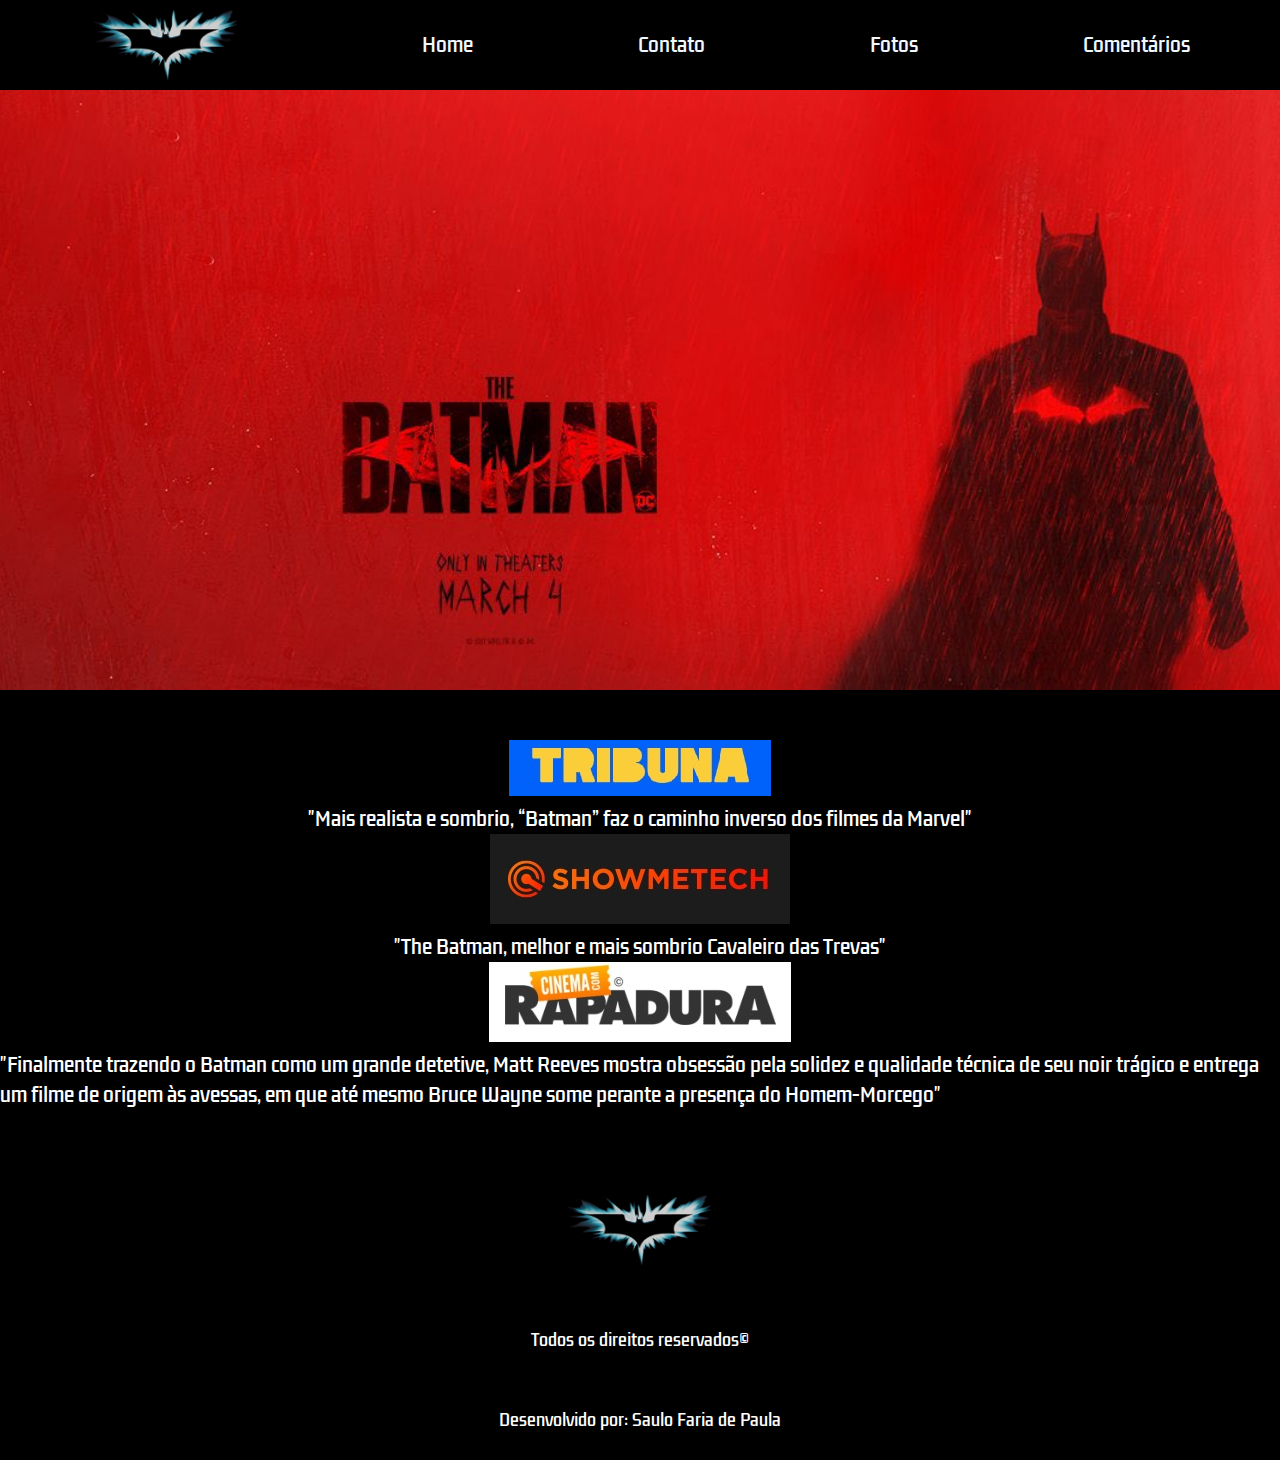
<file: comentarios.html>
<!DOCTYPE html>
<html lang="pt-br">
<head>
    <meta charset="UTF-8">
    <meta http-equiv="X-UA-Compatible" content="IE=edge">
    <meta name="viewport" content="width=device-width, initial-scale=1.0">
    <title>Projeto-Batman</title>
    <link rel="stylesheet" href="./style.css">

</head>
<body>
    <header>           
        <img id="logo" src="./batlogoremovebgpreview.png">
        <nav>
            <ul>
                <a href="./index.html">
                    <li>Home</li>
                </a>
                <a href="./contato.html">
                    <li>Contato</li>
                </a>
                <a href="./fotos.html">
                    <li>Fotos</li>
                </a>
                <a href="./comentarios.html">
                    <li>Comentários</li>
                </a>                
            </ul>
        </nav>
    </header>
    <div id="banner"></div>
    <div class="critica-container">
        <div class="critica card">
             <a href="https://tribunapr.uol.com.br/blogs/nao-e-spoiler/critica-batman-2022/" target="_blank"><img src="./tribunaicon.jpg"></a>
            <p>"Mais realista e sombrio, “Batman” faz o caminho inverso dos filmes da Marvel"</p>
        </div>
        <div class="critica card">
            <a href="https://www.showmetech.com.br/critica-the-batman-filme/" target="_blank"><img src="./showmetechicon.jpg"></a>
            <p>"The Batman, melhor e mais sombrio Cavaleiro das Trevas"</p>
        </div>
        <div class="critica card">
            <a href="https://cinemacomrapadura.com.br/criticas/610021/critica-batman-2022-obcecado-pela-perfeicao/" target="_blank"><img src="./cinemacomrapadura-icon.jpg"></a>
            <p>"Finalmente trazendo o Batman como um grande detetive, Matt Reeves mostra obsessão pela solidez e qualidade técnica de seu noir trágico e entrega um filme de origem às avessas, em que até mesmo Bruce Wayne some perante a presença do Homem-Morcego"</p>
        </div>
    </div>
    <footer>
        <img style="object-fit: contain" id="logo" src="./batlogoremovebgpreview.png" />
        <span>Todos os direitos reservados©</span>
        <span>Desenvolvido por: Saulo Faria de Paula</span>
        <nav class="footer-navigation">
            <ul class="footer-list">
                <a href="./index.html">
                    <li>Home</li>
                </a>
                <a href="./contato.html">
                    <li>Contato</li>
                </a>
                <a href="./fotos.html">
                    <li>Fotos</li>
                </a>
                <a href="./comentarios.html">
                    <li>Comentários</li>
                </a>                
            </ul>
        </nav>

    </footer>

</body>
</html>
</file>
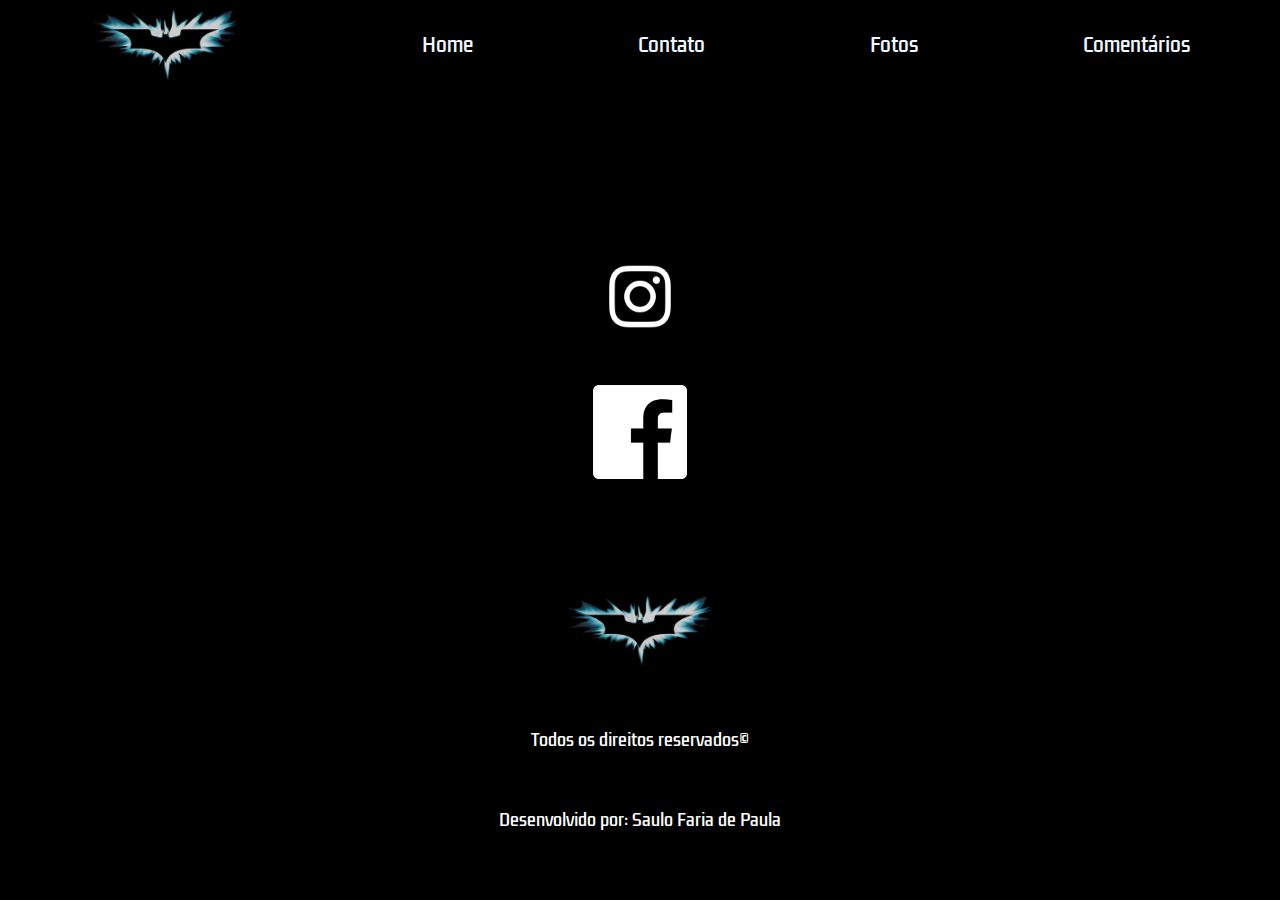
<file: contato.html>
<!DOCTYPE html>
<html lang="pt-br">
<head>
    <meta charset="UTF-8">
    <meta http-equiv="X-UA-Compatible" content="IE=edge">
    <meta name="viewport" content="width=device-width, initial-scale=1.0">
    <title>Projeto-Batman</title>
    <link rel="stylesheet" href="./style.css">

</head>
<body>
    <header>           
        <img id="logo" src="./batlogoremovebgpreview.png">
        <nav>
            <ul>
                <a href="./index.html">
                    <li>Home</li>
                </a>
                <a href="./contato.html">
                    <li>Contato</li>
                </a>
                <a href="./fotos.html">
                    <li>Fotos</li>
                </a>
                <a href="./comentarios.html">
                    <li>Comentários</li>
                </a>                
            </ul>
        </nav>
    </header>
    <div id="dev-contact">
        <a href="https://www.instagram.com/saulofpa/" target="_blank"><img style= "object-fit: contain" id="insta" src="./instaicon.png"/></a>
        <a href="https://www.facebook.com/saulo.fariadepaula" target="_blank"><img style= "object-fit: contain" id="face" src="./faceicon.png" /></a>
    </div>
    
    <footer>
        <img style="object-fit: contain" id="logo" src="./batlogoremovebgpreview.png" />
        <span>Todos os direitos reservados©</span>
        <span>Desenvolvido por: Saulo Faria de Paula</span>
        <nav class="footer-navigation">
            <ul class="footer-list">
                <a href="./index.html">
                    <li>Home</li>
                </a>
                <a href="./contato.html">
                    <li>Contato</li>
                </a>
                <a href="./fotos.html">
                    <li>Fotos</li>
                </a>
                <a href="./comentarios.html">
                    <li>Comentários</li>
                </a>                
            </ul>
        </nav>

    </footer>

</body>
</html>
</file>
<file: style.css>
@import url('https://fonts.googleapis.com/css2?family=Kdam+Thmor+Pro&display=swap');

*{
    margin: 0;
    padding: 0;
    background-color: black;
    list-style: none;
    text-decoration: none;

}

header {
    height: 90px;
    display: flex;
    justify-content: space-around;
    align-items: center;
    
}
nav {
    width: 60%;
}
ul {
    display: flex;
    width: 100%;
    justify-content: space-between;
}
li {
    list-style: none;
    color: aliceblue;
    cursor: pointer;
    font-size: 19px;
    transition: .5s;
    font-family: 'Kdam Thmor Pro', sans-serif;
}
li:hover {
    color: #D21617;
}
#logo {
    width: 150px;
    height: auto;
}

#banner {
    background-image: url('bannerBatman.jpg');
    background-position: 50% 50%;
    background-size: cover;
    width: 100%;
    height: 600px;
}
#trailer-conteiner {
    width: 100%;
    height: 100%;
    display: flex;
    justify-content: center;
}
.content {
    width: 60%;
    display: flex;
    align-items: center;
    justify-content: space-around; 
    background-size: cover;   
}
.trailer {
    width: 50%;
}
#sinopse {
    width: 100%;
    display: flex;
    flex-direction: column;
    justify-content: space-between;
    margin-left: 30px;
}
.description {
    color: #fff;
    font-size: 19px;
    font-family: 'Kdam Thmor Pro', sans-serif;
    width: 100%;
}
.buttom {
    width: 200px;
    height: 60px;
    background-color: #D21617;
    color: #fff;
    padding: 8px 10px;
    border-radius: 5px;
    cursor: pointer;
    transition: .8s;
    font-size: 18px;
    display: flex;
    justify-content: center;
    align-items: center;
    font-weight: bold;
    border: none;
    outline: none;
    margin-top: 25px;
}
.buttom:hover {
    background-color: #fff;
    color: #000;
}
.actor-cards-container {
    width: 100%;
    display: flex;
    justify-content: center;
    margin-top: 50px;
}

.cards-content {
    width: 90%;
    display: grid;
    grid-template-columns: repeat(3, 1fr);
    row-gap: 20px;
    column-gap: 40px;
}
.card {
    width: 100%;
    height: 600px;
    background-size: cover;
    background-position: 50% 50%;
    border-radius: 5px;
    cursor: pointer;
    transition: 1s;
    display: flex;
    flex-direction: column;
    justify-content: flex-end;
    padding: 0 0 20 10;
    color: #fff;
    font-size: 17px;
    font-family: 'Kdam Thmor Pro', sans-serif;
}
.card:hover {
    transform: scale(1.02);
}
.banner-1 {
    background-image: url('batman-robert-pattinson-foto-divulgacao-warner-bros.jpg');
}
.banner-2 {
    background-image: url('zoe_kravitz_divulgacao_widelg.jpg');
}
.banner-3 {
    background-image: url('jeffreywrights-divulgacao-batman.jpg');
}
footer {
    height: 300px;
    margin-top: 50px;
    display: flex;
    flex-direction: column;
    align-items: center;
    justify-content: space-around;
}

span {
    color: #fff;
    font-family: 'Kdam Thmor Pro', sans-serif;
}

.footer-navigation {
    display: none;
}

.footer-list {
    display: flex;
    flex-direction: column;
    align-items: center;
}

#dev-contact{
    width: 100%;
    display: flex;
    flex-direction: column;
    align-items: center;
    margin-top: 150px;
}
#insta{
    width: 150px;
    height: auto;
}
#face{
    width: 150px;
    height: auto;
}
.fan-pics-container{
    width: 100%;
    display: flex;
    justify-content: center;
}
.fan-pics{
    width: 90%;
    display: grid;
    grid-template-columns: repeat(3, 3fr);
    row-gap: 20px;
    column-gap: 40px;
}
.pic{
    width: 100%;
    height: 400px;
    background-size: 100%;
    background-repeat: no-repeat;
    background-position: 50% 50%;
    border-radius: 5px;
    cursor: pointer;
    display: flex;
    flex-direction: column;
    justify-content: flex-end;
    padding: 0 0 20 10;
    color: #fff;
    font-size: 17px;
}
.fan-1{
    background-image: url('https://www.cnnbrasil.com.br/wp-content/uploads/sites/12/2022/01/batman-robert-pattinson-2022.jpg?w=1200&h=1200&crop=1');
}
.fan-2{
    background-image: url('https://br.web.img3.acsta.net/r_654_368/newsv7/22/02/24/15/39/3576630.jpg');
}
.fan-3{
    background-image: url('https://veja.abril.com.br/wp-content/uploads/2022/03/ABRE-rev-1-TBM-56056JOrv4_High_Res_JPEG.jpeg.jpg');
}
.fan-4{
    background-image: url('https://br.web.img3.acsta.net/newsv7/22/03/04/17/45/4289138.jpg');
}
.fan-5{
    background-image: url('https://tribunapr.uol.com.br/wp-content/uploads/sites/56/2022/02/28121731/rev-1-TBM-11721r_High_Res_JPEG-970x550.jpeg');
}
.fan-6{
    background-image: url('https://www.cineset.com.br/wp-content/uploads/2022/03/Critica-Batman-2021-5.jpg');
}
.fan-7{
    background-image: url('https://cdn.hobbyconsolas.com/sites/navi.axelspringer.es/public/styles/hc_1440x810/public/media/image/2022/03/batman-2631673.jpg?itok=uHjBN1UL');
}
.fan-8{
    background-image: url('https://dam.smashmexico.com.mx/wp-content/uploads/2022/03/the-batman-riddler-year-one-comic-paul-dano-cover.jpg');
}
.fan-9{
    background-image: url('https://statics.indozone.news/content/2022/02/22/mnsvXzM/aktor-the-riddler-curhat-soal-kepalanya-yang-berdenyut-karena-topeng-di-the-batman83_700.jpg');
}
.critica-container{
    width: 100%;
    justify-items: center;
    margin-top: 50px;
    margin-bottom: 20px;
    align-items: center;
}
.critica{
    width: 100%;
    height: 100%;
    color: #fff;
    font-size: 19px;
    font-family: 'Kdam Thmor Pro', sans-serif;
    display: flex;
    flex-direction: column;
    align-items: center;
}
.critica-card{
    justify-items: center;
    align-items: center;
}

@media(max-width:768px){
    .footer-navigation{
        display: block;
    }
    nav {
        display: none;
    }
    #banner {
        background-position: 40%;
    }
    #trailer-container {
        width: 100%;
        height: 400px;
        display: flex;
        flex-direction: column;
    }
    .content {
        width: 95%;
        display: flex;
        flex-direction: column;
    }

    .trailer {
        width: 100%;
    }

    #sinopse {
        width: 95%;
        display: flex;
        flex-direction: column;
        justify-content: space-between;
    }
    .description {
        width: 100%;
    }

    .buttom {
        width: 100%;
        margin-top: 30px;
    }
    .cards-content {
        grid-template-columns: 1fr;
        margin-top: 150px;
    }
    .fan-pics{
        width: 90%;
        display: grid;
        grid-template-columns: 1fr;
        row-gap: 20px;
        column-gap: 40px;
    }
}
</file>
